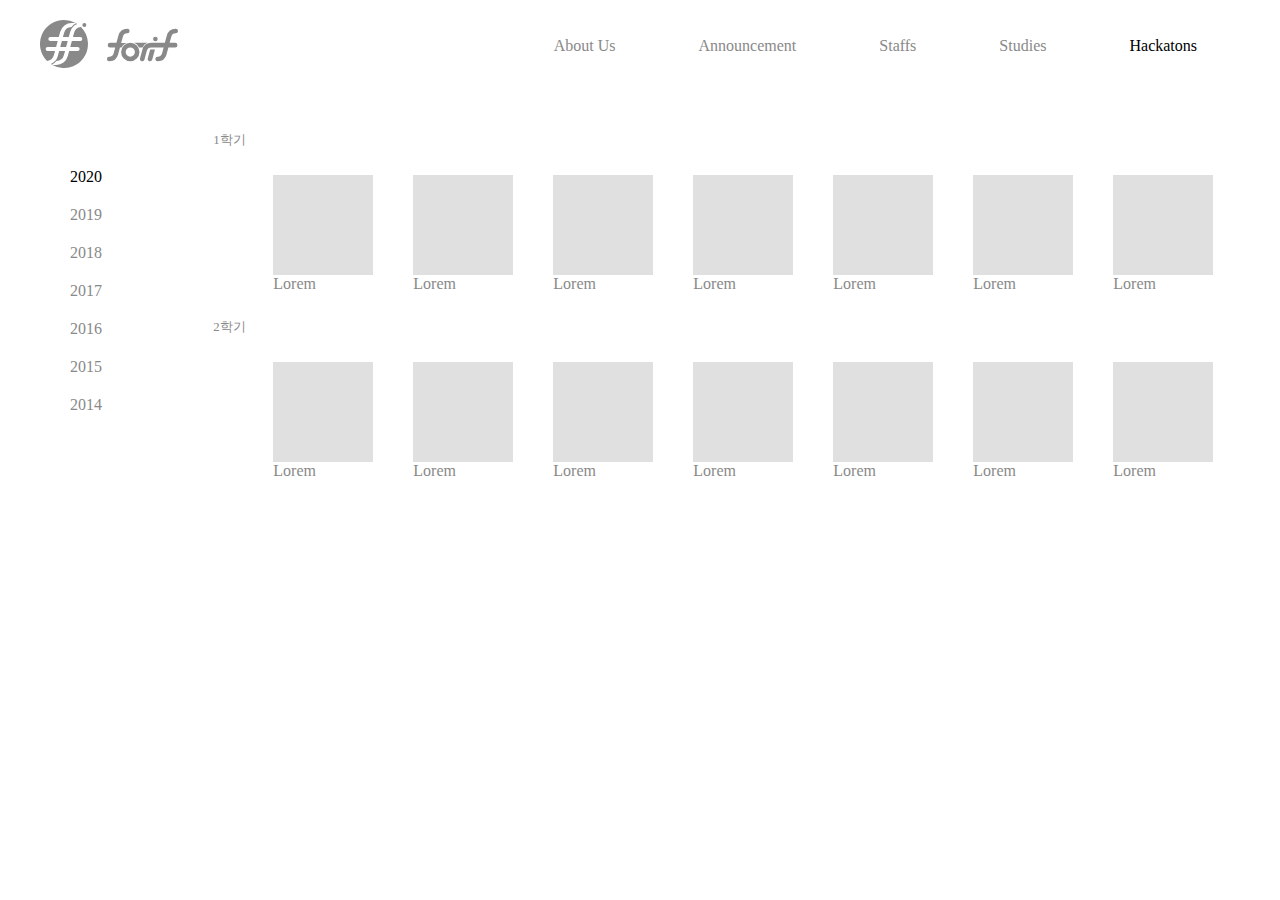
<file: Hackatons/index.html>
<!DOCTYPE html>
<html lang="en">

<head>
    <meta charset="UTF-8">
    <meta name="viewport" content="width=device-width, initial-scale=1.0">
    <link rel="stylesheet" href="style.css">
    <title>Document</title>
</head>

<body>
    <nav class="navBar">
        <div class="logo">
            <img src="forif_logo.svg" class="logo_img">
        </div>
        <ul class="nav_categories">
            <li><a href="">About Us</a></li>
            <li><a href="">Announcement</a></li>
            <li><a href="">Staffs</a></li>
            <li><a href="">Studies</a></li>
            <li><a href="">Hackatons</a></li>
        </ul>
        <div class="toggle_button">
            <img src="iconfinder_Hamburger_657904.svg">
        </div>
        <script src="app.js" defer></script>
    </nav>

    <div class="main_container">
        <aside class="side_bar">
            <ul class="year_list">
                <li class="year"><a href="">2020</a></li>
                <li class="year"><a href="">2019</a></li>
                <li class="year"><a href="">2018</a></li>
                <li class="year"><a href="">2017</a></li>
                <li class="year"><a href="">2016</a></li>
                <li class="year"><a href="">2015</a></li>
                <li class="year"><a href="">2014</a></li>
            </ul>
        </aside>
        <article class="main_contents">
            <div class="semester_list">
                <p>1학기</p>
                <ul class="hackaton_list">
                    <li class="hackaton">
                        <div class="project"></div>
                        <p class="title">Lorem</p>
                    </li>
                    <li class="hackaton">
                        <div class="project"></div>
                        <p class="title">Lorem</p>
                    </li>
                    <li class="hackaton">
                        <div class="project"></div>
                        <p class="title">Lorem</p>
                    </li>
                    <li class="hackaton">
                        <div class="project"></div>
                        <p class="title">Lorem</p>
                    </li>
                    <li class="hackaton">
                        <div class="project"></div>
                        <p class="title">Lorem</p>
                    </li>
                    <li class="hackaton">
                        <div class="project"></div>
                        <p class="title">Lorem</p>
                    </li>
                    <li class="hackaton">
                        <div class="project"></div>
                        <p class="title">Lorem</p>
                    </li>
                </ul>
            </div>
            <div class="semester_list">
                <p>2학기</p>
                <ul class="hackaton_list">
                    <li class="hackaton">
                        <div class="project"></div>
                        <p class="title">Lorem</p>
                    </li>
                    <li class="hackaton">
                        <div class="project"></div>
                        <p class="title">Lorem</p>
                    </li>
                    <li class="hackaton">
                        <div class="project"></div>
                        <p class="title">Lorem</p>
                    </li>
                    <li class="hackaton">
                        <div class="project"></div>
                        <p class="title">Lorem</p>
                    </li>
                    <li class="hackaton">
                        <div class="project"></div>
                        <p class="title">Lorem</p>
                    </li>
                    <li class="hackaton">
                        <div class="project"></div>
                        <p class="title">Lorem</p>
                    </li>
                    <li class="hackaton">
                        <div class="project"></div>
                        <p class="title">Lorem</p>
                    </li>
                </ul>
            </div>
        </article>
    </div>

</body>

</html>
</file>
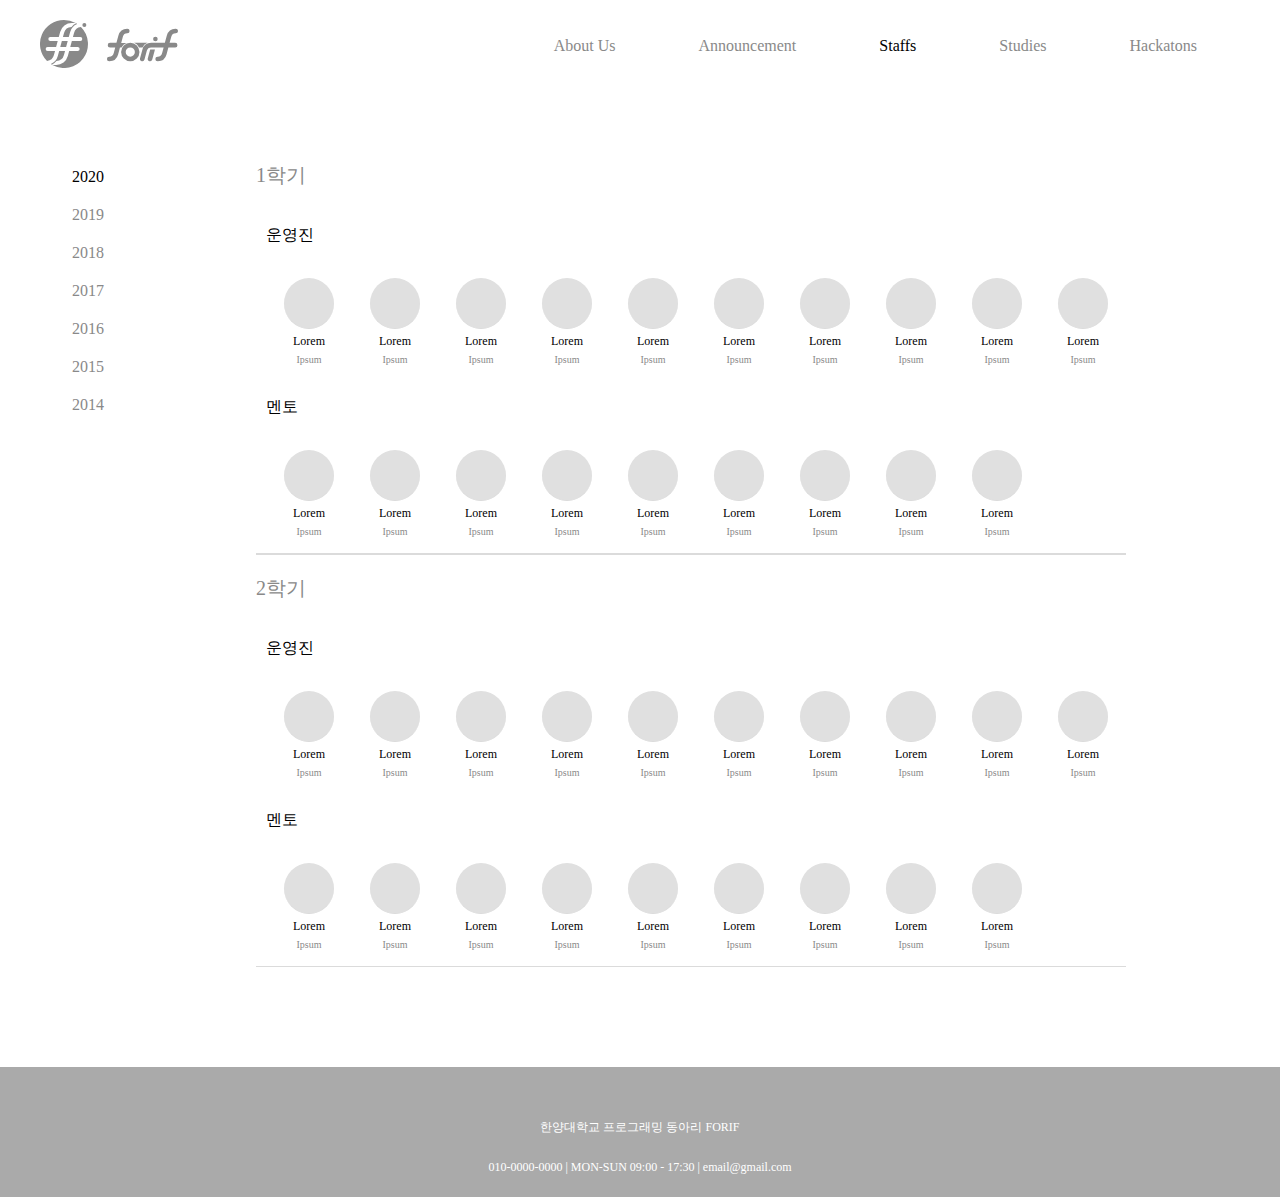
<file: Staffs/index.html>
<!DOCTYPE html>
<html lang="en">

<head>
    <meta charset="UTF-8">
    <meta name="viewport" content="width=device-width, initial-scale=1.0">
    <link rel="stylesheet" href="style.css">
    <title>Staffs
    </title>
</head>

<body>
    <nav class="navBar">
        <div class="logo">
            <img src="forif_logo.svg" class="logo_img">
        </div>
        <ul class="nav_categories">
            <li><a href="">About Us</a></li>
            <li><a href="">Announcement</a></li>
            <li><a href="">Staffs</a></li>
            <li><a href="">Studies</a></li>
            <li><a href="">Hackatons</a></li>
        </ul>
    </nav>

    <div class="main_content">
        <aside class="side_bar">
            <ul class="aside_categories">
                <li><a href="">2020</a></li>
                <li><a href="">2019</a></li>
                <li><a href="">2018</a></li>
                <li><a href="">2017</a></li>
                <li><a href="">2016</a></li>
                <li><a href="">2015</a></li>
                <li><a href="">2014</a></li>
            </ul>
        </aside>
        <article class="staff_article">
            <div class="semester_list">
                <p>1학기</p>
                <div class="staffs">
                    <p>운영진</p>
                    <ul class="profile_list">
                        <li class="profile">
                            <div class="face"></div>
                            <p class="name">Lorem</p>
                            <p class="duty">Ipsum</p>
                        </li>
                        <li class="profile">
                            <div class="face"></div>
                            <p class="name">Lorem</p>
                            <p class="duty">Ipsum</p>
                        </li>
                        <li class="profile">
                            <div class="face"></div>
                            <p class="name">Lorem</p>
                            <p class="duty">Ipsum</p>
                        </li>
                        <li class="profile">
                            <div class="face"></div>
                            <p class="name">Lorem</p>
                            <p class="duty">Ipsum</p>
                        </li>
                        <li class="profile">
                            <div class="face"></div>
                            <p class="name">Lorem</p>
                            <p class="duty">Ipsum</p>
                        </li>
                        <li class="profile">
                            <div class="face"></div>
                            <p class="name">Lorem</p>
                            <p class="duty">Ipsum</p>
                        </li>
                        <li class="profile">
                            <div class="face"></div>
                            <p class="name">Lorem</p>
                            <p class="duty">Ipsum</p>
                        </li>
                        <li class="profile">
                            <div class="face"></div>
                            <p class="name">Lorem</p>
                            <p class="duty">Ipsum</p>
                        </li>
                        <li class="profile">
                            <div class="face"></div>
                            <p class="name">Lorem</p>
                            <p class="duty">Ipsum</p>
                        </li>
                        <li class="profile">
                            <div class="face"></div>
                            <p class="name">Lorem</p>
                            <p class="duty">Ipsum</p>
                        </li>
                    </ul>
                    <p>멘토</p>
                    <ul class="profile_list">
                        <li class="profile">
                            <div class="face"></div>
                            <p class="name">Lorem</p>
                            <p class="duty">Ipsum</p>
                        </li>
                        <li class="profile">
                            <div class="face"></div>
                            <p class="name">Lorem</p>
                            <p class="duty">Ipsum</p>
                        </li>
                        <li class="profile">
                            <div class="face"></div>
                            <p class="name">Lorem</p>
                            <p class="duty">Ipsum</p>
                        </li>
                        <li class="profile">
                            <div class="face"></div>
                            <p class="name">Lorem</p>
                            <p class="duty">Ipsum</p>
                        </li>
                        <li class="profile">
                            <div class="face"></div>
                            <p class="name">Lorem</p>
                            <p class="duty">Ipsum</p>
                        </li>
                        <li class="profile">
                            <div class="face"></div>
                            <p class="name">Lorem</p>
                            <p class="duty">Ipsum</p>
                        </li>
                        <li class="profile">
                            <div class="face"></div>
                            <p class="name">Lorem</p>
                            <p class="duty">Ipsum</p>
                        </li>
                        <li class="profile">
                            <div class="face"></div>
                            <p class="name">Lorem</p>
                            <p class="duty">Ipsum</p>
                        </li>
                        <li class="profile">
                            <div class="face"></div>
                            <p class="name">Lorem</p>
                            <p class="duty">Ipsum</p>
                        </li>
                    </ul>
                </div>
            </div>
            <div class="semester_list">
                <P>2학기</P>
                <div class="staffs">
                    <p>운영진</p>
                    <ul class="profile_list">
                        <li class="profile">
                            <div class="face"></div>
                            <p class="name">Lorem</p>
                            <p class="duty">Ipsum</p>
                        </li>
                        <li class="profile">
                            <div class="face"></div>
                            <p class="name">Lorem</p>
                            <p class="duty">Ipsum</p>
                        </li>
                        <li class="profile">
                            <div class="face"></div>
                            <p class="name">Lorem</p>
                            <p class="duty">Ipsum</p>
                        </li>
                        <li class="profile">
                            <div class="face"></div>
                            <p class="name">Lorem</p>
                            <p class="duty">Ipsum</p>
                        </li>
                        <li class="profile">
                            <div class="face"></div>
                            <p class="name">Lorem</p>
                            <p class="duty">Ipsum</p>
                        </li>
                        <li class="profile">
                            <div class="face"></div>
                            <p class="name">Lorem</p>
                            <p class="duty">Ipsum</p>
                        </li>
                        <li class="profile">
                            <div class="face"></div>
                            <p class="name">Lorem</p>
                            <p class="duty">Ipsum</p>
                        </li>
                        <li class="profile">
                            <div class="face"></div>
                            <p class="name">Lorem</p>
                            <p class="duty">Ipsum</p>
                        </li>
                        <li class="profile">
                            <div class="face"></div>
                            <p class="name">Lorem</p>
                            <p class="duty">Ipsum</p>
                        </li>
                        <li class="profile">
                            <div class="face"></div>
                            <p class="name">Lorem</p>
                            <p class="duty">Ipsum</p>
                        </li>
                    </ul>
                    <p>멘토</p>
                    <ul class="profile_list">
                        <li class="profile">
                            <div class="face"></div>
                            <p class="name">Lorem</p>
                            <p class="duty">Ipsum</p>
                        </li>
                        <li class="profile">
                            <div class="face"></div>
                            <p class="name">Lorem</p>
                            <p class="duty">Ipsum</p>
                        </li>
                        <li class="profile">
                            <div class="face"></div>
                            <p class="name">Lorem</p>
                            <p class="duty">Ipsum</p>
                        </li>
                        <li class="profile">
                            <div class="face"></div>
                            <p class="name">Lorem</p>
                            <p class="duty">Ipsum</p>
                        </li>
                        <li class="profile">
                            <div class="face"></div>
                            <p class="name">Lorem</p>
                            <p class="duty">Ipsum</p>
                        </li>
                        <li class="profile">
                            <div class="face"></div>
                            <p class="name">Lorem</p>
                            <p class="duty">Ipsum</p>
                        </li>
                        <li class="profile">
                            <div class="face"></div>
                            <p class="name">Lorem</p>
                            <p class="duty">Ipsum</p>
                        </li>
                        <li class="profile">
                            <div class="face"></div>
                            <p class="name">Lorem</p>
                            <p class="duty">Ipsum</p>
                        </li>
                        <li class="profile">
                            <div class="face"></div>
                            <p class="name">Lorem</p>
                            <p class="duty">Ipsum</p>
                        </li>
                    </ul>
                </div>
            </div>
        </article>
    </div>
    <footer class="footer">
        <div class="footer_text">
            <p>한양대학교 프로그래밍 동아리 FORIF</p>
            <p>010-0000-0000 | MON-SUN 09:00 - 17:30 | email@gmail.com</p>
        </div>
    </footer>
</body>

</html>
</file>
<file: Hackatons/style.css>
body {
    display: block;
    margin: 0;
    padding: 0;
    width: 100vw;
    height: 100vh;
    overflow: auto;
}

.navBar {
    display: flex;
    flex-direction: row;
    padding: 20px;
    justify-content: space-between;
    align-items: center;
}

.logo {
    margin-left: 20px;
}

.nav_categories {
    display: flex;
    flex-direction: row;
}

.nav_categories li {
    list-style: none;
    padding: 0 20px;
    margin-right: 43px;
}

.nav_categories li a {
    text-decoration: none;
    color: #898989;
}

.nav_categories li:nth-child(5) a {
    color: #000000;
}

.nav_categories li a:hover {
    color: #000000;
    transition: 0.5s ease-in-out;
}

.navBar .toggle_button {
    display: none;
    position: absolute;
    top: 30px;
    right: 30px;
}

.main_container {
    display: flex;
    flex-direction: row;
    width: 100%;
    margin-top: 40px;
}

.side_bar {
    display: flex;
    flex-direction: column;
    width: 20vw;
    min-width: 200px;
}

.year_list {
    list-style: none;
    margin-left: 30px;
}

.year {
    margin: 20px 0;
}

.year a {
    text-decoration: none;
    color: #898989;
}

.year:first-child a {
    color: #000000;
}

.year a:hover {
    color: #000000;
    transition: 0.5s ease-in-out;
}

.main_contents {
    display: flex;
    flex-direction: column;
    width: 100%;
    min-width: 1060px;
}

.semester_list {
    display: flex;
    width: 100%;
    flex-direction: column;
    align-self: start;
    padding: 0 3rem 0 0;
}

.semester_list p {
    margin: 0;
    color: #898989;
    font-size: 0.8rem;
}

.hackaton_list {
    display: flex;
    flex-direction: row;
    flex-wrap: wrap;
    list-style: none;
}

.hackaton {
    display: flex;
    flex-direction: column;
    margin: 10px 20px;
}

.hackaton>div {
    width: 100px;
    height: 100px;
    background-color: #E0E0E0;
}

.hackaton>p {
    font-size: 1rem;
    color: #898989;
}

@media screen and (max-width: 925px) {

    .main_content {
        min-width: 400px;
    }

    .navBar {
        display: flex;
        flex-direction: column;
    }

    .logo {
        display: flex;
        flex-direction: row;
    }

    .navBar .toggle_button {
        display: block;
        cursor: pointer;
    }

    .nav_categories {
        display: none;
    }

    .nav_categories.active {
        display: flex;
        flex-direction: column;
        align-items: center;
    }
}
</file>
<file: Staffs/style.css>
body {
    display: block;
    margin: 0;
    padding: 0;
}

.navBar {
    display: flex;
    flex-direction: row;
    padding: 20px;
    justify-content: space-between;
    align-items: center;
}

.logo {
    margin-left: 20px;
}

.nav_categories {
    display: flex;
    flex-direction: row;

}

.nav_categories li {
    list-style: none;
    padding: 0 20px;
    margin-right: 43px;
}

.nav_categories li a {
    text-decoration: none;
    color: #898989;
}

.nav_categories li:nth-child(3) a {
    color: #000000;
}

.nav_categories li a:hover {
    color: #000000;
    transition: 0.5s ease-in-out;
}

.main_content {
    display: flex;
    flex-direction: row;
    padding-top: 50px;
    width: 100%;
}

.main_content div:first-of-type {
    border-bottom: #DBDBDB solid 1px;
}

.side_bar {
    display: flex;
    flex-direction: column;
    width: 20%;
}

.aside_categories {
    display: flex;
    flex-direction: column;
    padding-left: 72px;
}

.aside_categories li {
    list-style: none;
    padding: 10px 0;
}

.aside_categories li a {
    text-decoration: none;
    color: #898989;
}

.aside_categories li:first-child a {
    color: #000000;
}


.aside_categories li a:hover {
    color: #000000;
    transition: 0.5s ease-in-out;
}

.semester_list {
    display: flex;
    flex-direction: column;
}

.semester_list>p:first-child {
    font-size: 20px;
    color: #898989;
}

.staff_article {
    display: flex;
    flex-direction: column;
}

.staffs {
    display: flex;
    flex-direction: column;
    padding-left: 10px;
}

.staffs~p {
    color: #000000;
    font-size: 0.7rem;
}

.profile_list {
    display: flex;
    flex-direction: row;
    list-style: none;
    padding: 0;
}

.profile {
    display: flex;
    flex-direction: column;
    align-items: center;
}

.profile p {
    margin: 5px 27px 0;
}

.face {
    display: block;
    width: 50px;
    height: 50px;
    border-radius: 50%;
    background-color: #E0E0E0;
}

.name {
    color: #000000;
    font-size: 12px;
}

.duty {
    color: #898989;
    font-size: 10px;
}

.footer {
    height: 130px;
    display: flex;
    justify-content: center;
    align-items: center;
    margin-top: 100px;
    background-color: #AAAAAA;
}

.footer_text {
    display: flex;
    flex-direction: column;
    height: 50px;
    align-content: space-between;
    text-align: center;
    font-size: 12px;
    color: #ffffff;
}
</file>
